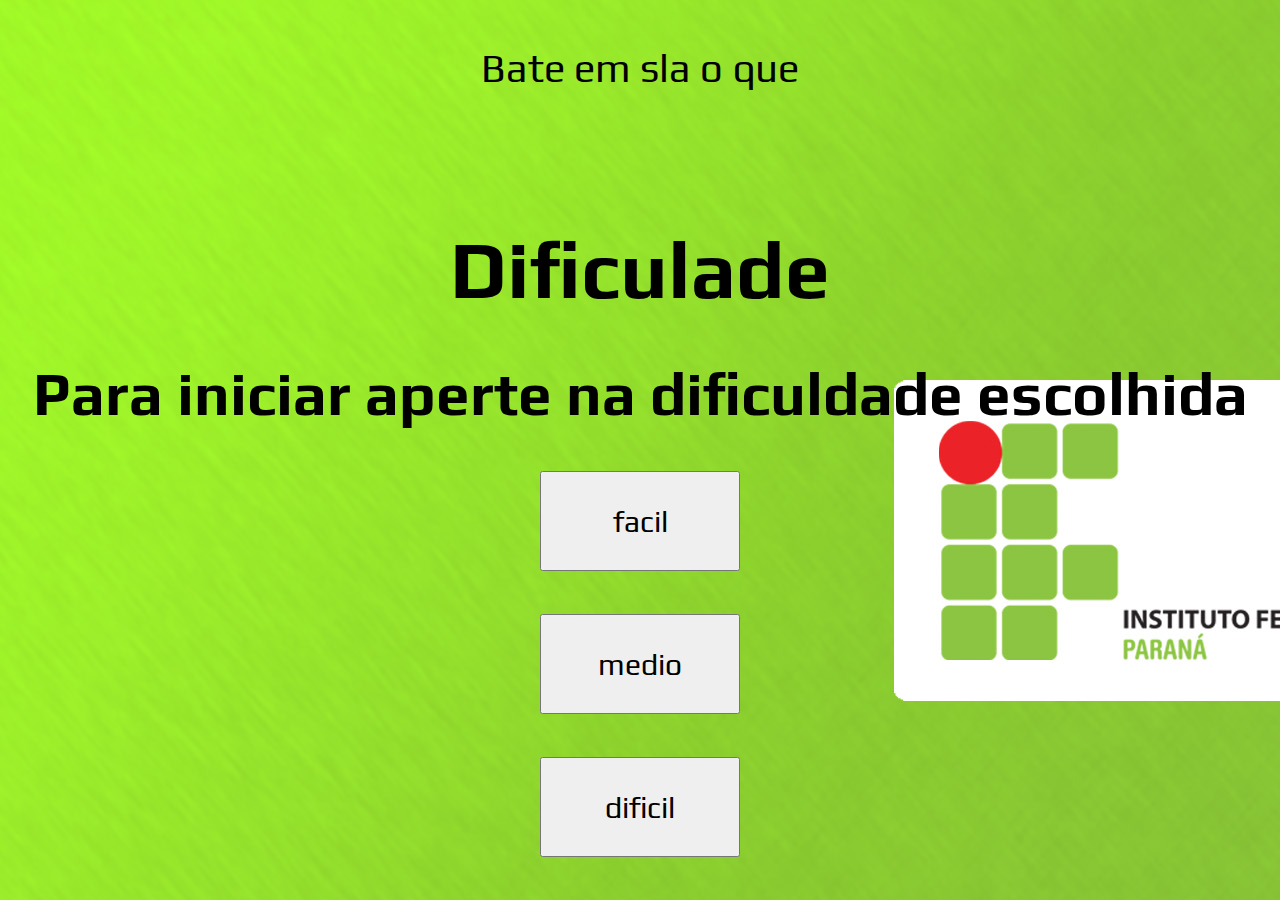
<file: html/index.html>
<!DOCTYPE html>
<html lang="en">
<head>
    <meta charset="UTF-8">
    <meta http-equiv="X-UA-Compatible" content="IE=edge">
    <meta name="viewport" content="width=device-width, initial-scale=1.0">
    <link rel="stylesheet" href="/css/style.css">
    <title>Document</title>
</head>
<script>
    function iniciaJogo(dificuldade){
        window.location.href = 'jogo.html?' + dificuldade
    }
</script>
<body>
    <main>
        <header>Bate em sla o que</header>
        <section class="opcao">
            <h1>Dificulade</h1>
            <h2>Para iniciar aperte na dificuldade escolhida</h2>
            <button onclick="iniciaJogo('facil')" >facil</button>
            <button onclick="iniciaJogo('medio')" >medio</button>
            <button onclick="iniciaJogo('dificil')" >dificil</button>
        </section>
    </main>
    <script src="/js/index.js"></script>
</body>
</html>
</file>
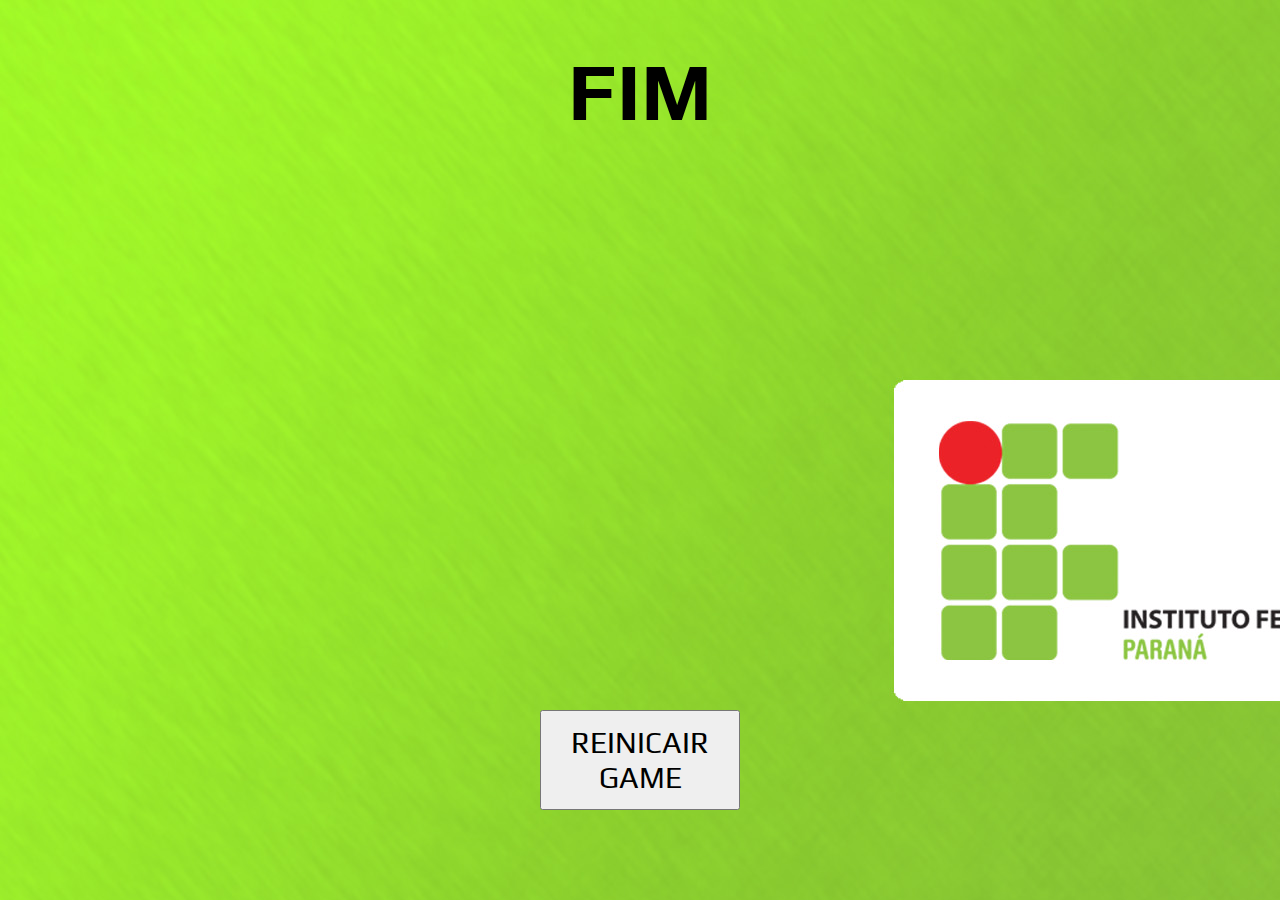
<file: html/fim.html>
<!DOCTYPE html>
<html lang="en">
<head>
    <meta charset="UTF-8">
    <meta http-equiv="X-UA-Compatible" content="IE=edge">
    <meta name="viewport" content="width=device-width, initial-scale=1.0">
    <link rel="stylesheet" href="/css/style.css">
    <title>Document</title>
</head>
<body>
    <main>
        <header>
            <h1>FIM</h1>
        </header>
        <button class="btn-reinicia" onclick="window.location.href = '../html/index.html'">REINICAIR GAME</button>
    </main>
</body>
</html>
</file>
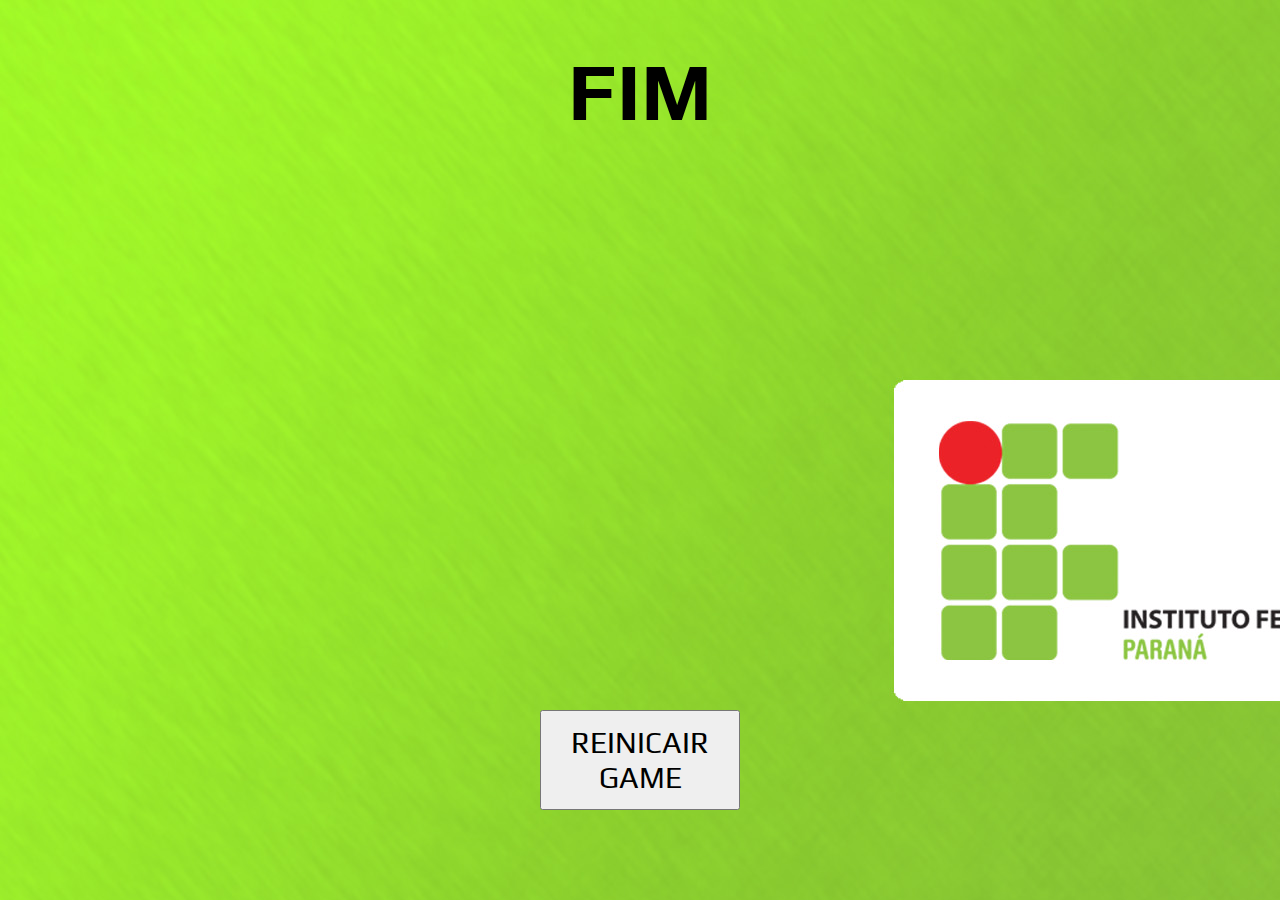
<file: html/jogo.html>
<!DOCTYPE html>
<html lang="en">
<head>
    <meta charset="UTF-8">
    <meta http-equiv="X-UA-Compatible" content="IE=edge">
    <meta name="viewport" content="width=device-width, initial-scale=1.0">
    <link rel="stylesheet" href="/css/style.css">
    <title>Document</title>
    <script src="/js/index.js"></script>
</head>
<body onresize="ajustaTamanho()"  id="main">

    <main>
        <div class="painel">
            <ul class="vida">Vida:
                <li id="v1"></li>
                <li id="v2"></li>
                <li id="v3"></li>
            </ul>
            <div class="cronometro">TEMPO RESTANTE:<span id="cronometro"></span></div>
        </div>
    </main>

    <script>
        document.getElementById('cronometro').innerHTML = tempo
        
        var criaAlvo = setInterval( function(){
            posicaoRandom()  
        }, velocidade)
        
    </script>
</body>
</html>
</file>
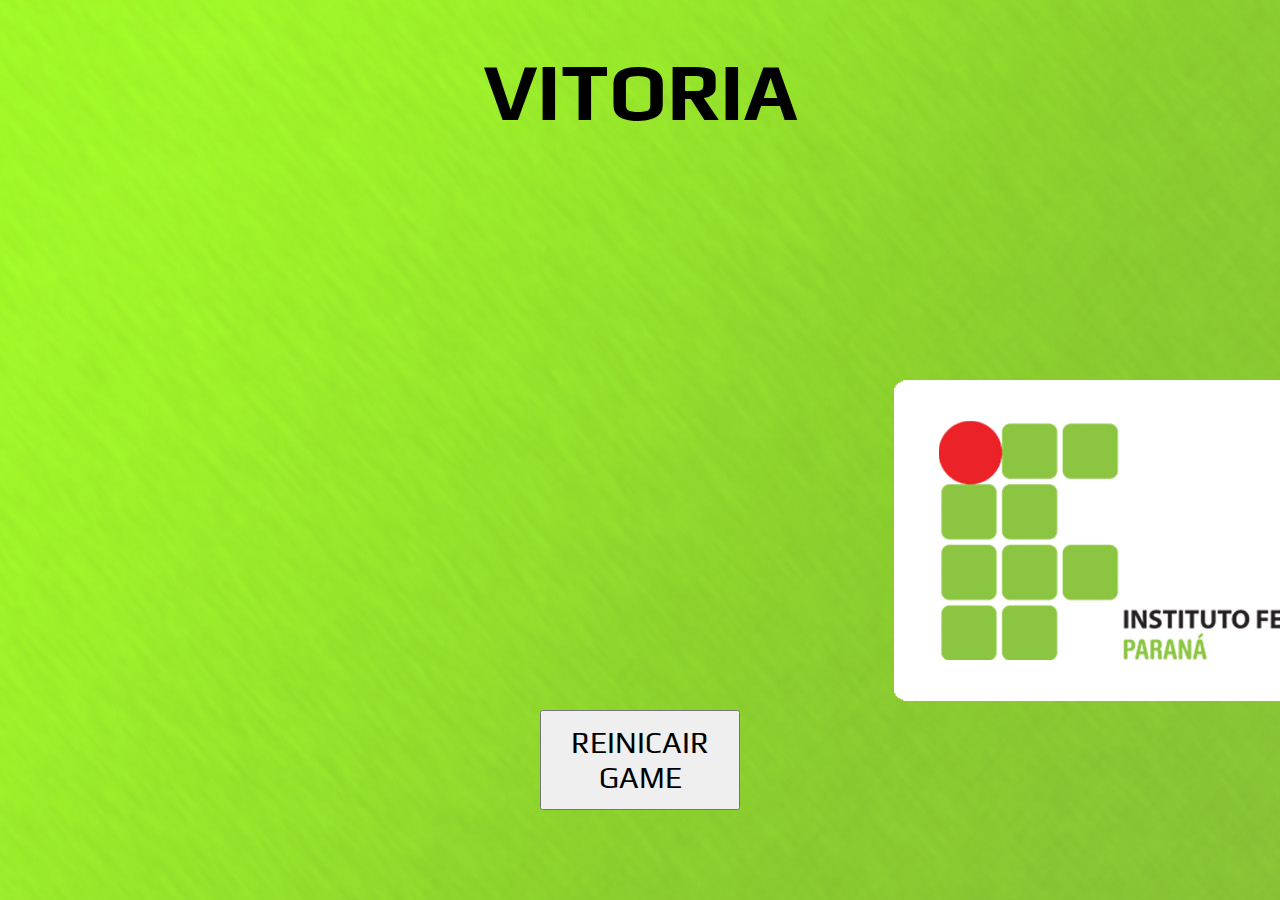
<file: html/vitoria.html>
<!DOCTYPE html>
<html lang="en">
<head>
    <meta charset="UTF-8">
    <meta http-equiv="X-UA-Compatible" content="IE=edge">
    <meta name="viewport" content="width=device-width, initial-scale=1.0">
    <link rel="stylesheet" href="/css/style.css">
    <title>Document</title>
</head>
<body>
    <main>
        <header>
            <h1>VITORIA</h1>
        </header>
        <button class="btn-reinicia" onclick="window.location.href = '../html/index.html'">REINICAIR GAME</button>
    </main>
</body>
</html>
</file>
<file: css/style.css>
@import url('https://fonts.googleapis.com/css2?family=Play:wght@700&display=swap');
*{
    margin: 0;
    list-style: none;
    padding: 0;
    font-family: 'Play', sans-serif;
}
body{
    
background-color: aliceblue;
}
main{
    height: 100vh;
    width: 100vw;
    display: flex;
    flex-direction: column;
    align-items: center;
    justify-content: space-between;
    font-size: 40px;
    background: url(../img/background.png);
    background-repeat: no-repeat;
}
header{
    margin-top: 5vh;
}
.opcao{
    height: 80vh;
    display: flex;
    flex-direction: column;
    align-items: center;
    justify-content: space-evenly;
}
.alvo1{
    width: 100px;
    height: 100px;
}
.alvo2{
    width: 200px;
    height: 200px;
}
.alvo3{
    width: 300px;
    height: 300px;
}
.alvoLado1{
    transform: scaleX(1);
}
.alvoLado2{
    transform: scaleX(-1);
}
.painel{
    background-color: aliceblue;
    position: absolute;
    display: flex;
    flex-direction: column;
    justify-content: space-evenly;
    left: 0;
    bottom: 0;
    width: 400px;
    height: 200px;
    border-top: 2px solid black;
    border-right: 2px solid black;
}
.vida{
    height: 50%;
    width: 100%;
    align-items: center;
    display: flex;
    flex-direction: row;
    justify-content: space-evenly;
}
li{
    list-style: none;
    background-color: rgb(245, 0, 0);
    border:  2px solid black;
    height: 50px;
    width: 50px;
    border-radius: 100%;
}
button{
    font-size: 30px;
    width: 200px;
    height: 100px;
}
.btn-reinicia{
    margin-bottom: 10vh;
}
</file>
